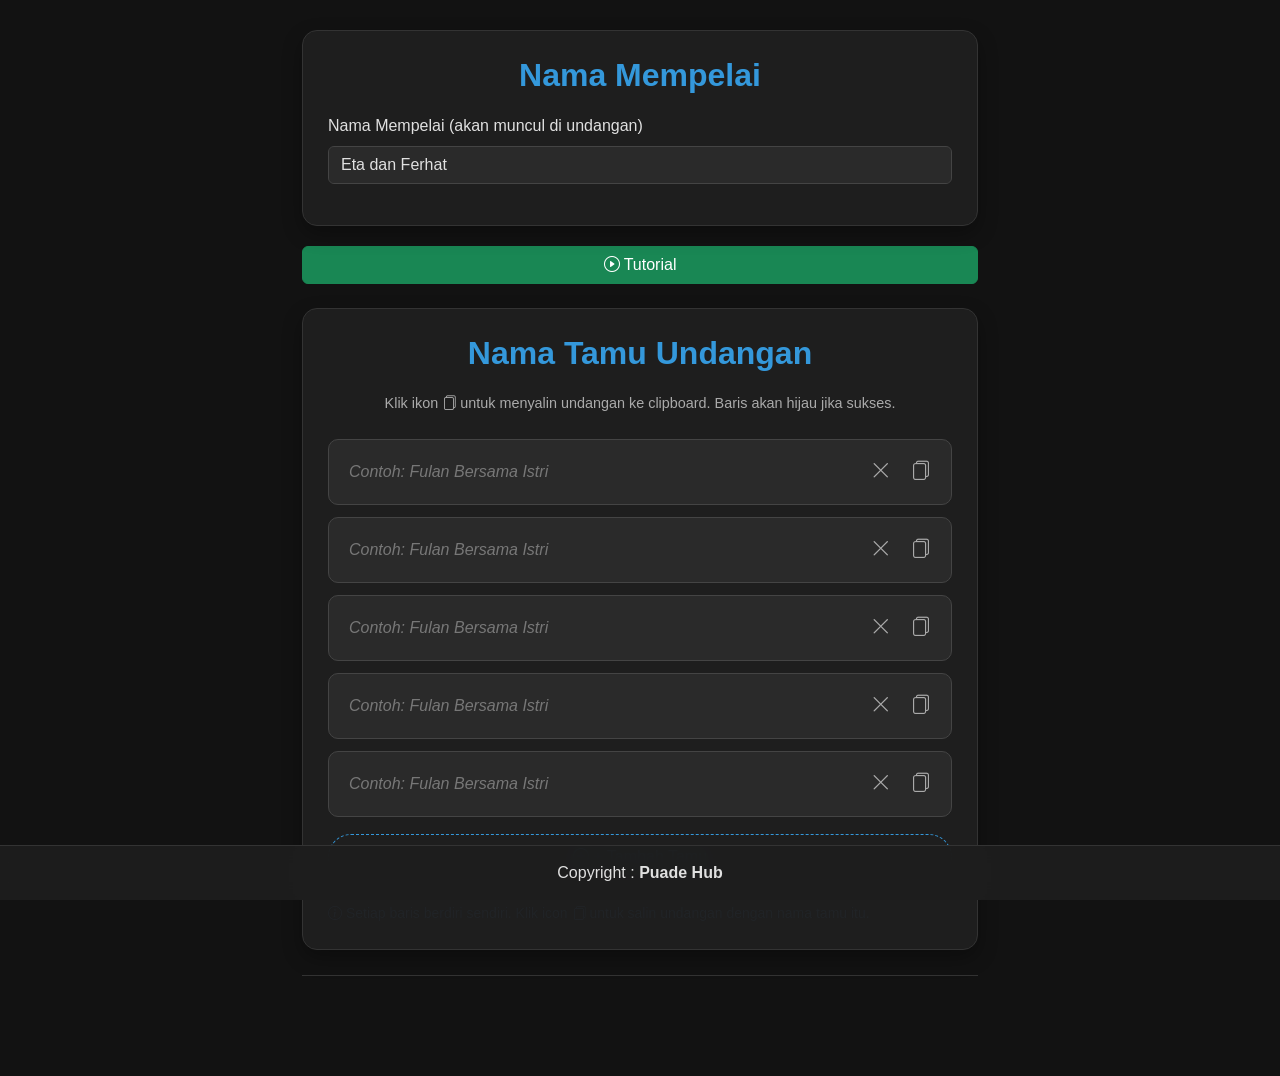
<file: formtamu.html>
<!DOCTYPE html>
<html lang="id">
<head>
    <meta charset="UTF-8">
    <meta name="viewport" content="width=device-width, initial-scale=1.0">
    <title>Form Undangan Multi Tamu + Copy</title>
    <!-- Bootstrap 5 CSS -->
    <link href="https://cdn.jsdelivr.net/npm/bootstrap@5.3.0-alpha1/dist/css/bootstrap.min.css" rel="stylesheet">
    <!-- Bootstrap Icons -->
    <link href="https://cdn.jsdelivr.net/npm/bootstrap-icons/font/bootstrap-icons.css" rel="stylesheet">
    <style>
        :root {
            --dark-bg: #121212;
            --card-bg: #1e1e1e;
            --card-border: #333;
            --primary-color: #3498db;
            --secondary-color: #2ecc71;
            --text-color: #e0e0e0;
            --text-muted: #aaa;
            --input-bg: #2a2a2a;
            --input-border: #444;
            --success-bg: #1e4a2a; /* latar hijau gelap untuk feedback */
        }
        
        body {
            margin-top: 30px;
            margin-bottom: 100px;
            background-color: var(--dark-bg);
            color: var(--text-color);
            font-family: 'Segoe UI', Tahoma, Geneva, Verdana, sans-serif;
        }
        
        .container {
            max-width: 700px;
        }
        
        .card {
            background-color: var(--card-bg);
            border: 1px solid var(--card-border);
            border-radius: 15px;
            box-shadow: 0 8px 20px rgba(0, 0, 0, 0.3);
            padding: 25px;
            margin-bottom: 20px;
        }
        
        .card-title {
            color: var(--primary-color);
            font-weight: 600;
            margin-bottom: 20px;
            text-align: center;
        }
        
        .subtitle {
            color: var(--text-muted);
            text-align: center;
            font-size: 0.9rem;
            margin-bottom: 25px;
        }
        
        /* Input group styling */
        .guest-row {
            background-color: var(--input-bg);
            border-radius: 10px;
            padding: 12px 15px;
            margin-bottom: 12px;
            border: 1px solid var(--input-border);
            transition: background-color 0.3s ease, border-color 0.3s ease;
            display: flex;
            align-items: center;
            gap: 8px;
        }
        
        .guest-row.success {
            background-color: var(--success-bg);
            border-color: var(--secondary-color);
        }
        
        .guest-input {
            flex: 1;
            background-color: transparent;
            border: none;
            color: var(--text-color);
            padding: 8px 5px;
            outline: none;
            font-size: 1rem;
        }
        
        .guest-input::placeholder {
            color: #777;
            font-style: italic;
        }
        
        .action-btn {
            background: transparent;
            border: none;
            color: var(--text-muted);
            font-size: 1.2rem;
            width: 32px;
            height: 32px;
            display: inline-flex;
            align-items: center;
            justify-content: center;
            border-radius: 6px;
            transition: all 0.2s;
            cursor: pointer;
        }
        
        .action-btn:hover {
            background-color: rgba(255,255,255,0.1);
            color: white;
        }
        
        .action-btn.clear:hover {
            color: #e74c3c;
        }
        
        .action-btn.copy:hover {
            color: var(--secondary-color);
        }
        
        .btn-add {
            background-color: transparent;
            border: 1px dashed var(--primary-color);
            color: var(--primary-color);
            padding: 10px;
            border-radius: 50px;
            width: 100%;
            font-weight: 500;
            margin-top: 5px;
            margin-bottom: 15px;
            transition: 0.2s;
        }
        
        .btn-add:hover {
            background-color: rgba(52,152,219,0.1);
            border-style: solid;
        }
        
        .form-label {
            color: var(--text-color);
            font-weight: 500;
        }
        
        #inputPriaWanita {
            background-color: var(--input-bg);
            border: 1px solid var(--input-border);
            color: var(--text-color);
        }
        
        .footer {
            position: fixed;
            bottom: 0;
            left: 0;
            width: 100%;
            background-color: rgba(30, 30, 30, 0.95);
            border-top: 1px solid var(--card-border);
            padding: 15px 0;
            z-index: 1000;
            backdrop-filter: blur(10px);
        }
        
        .footer-content {
            display: flex;
            align-items: center;
            justify-content: center;
            gap: 15px;
        }
        
        /* popup tutorial (copy style dari sebelumnya) */
        .popup-form {
            display: none;
            position: fixed;
            top: 0;
            left: 0;
            right: 0;
            bottom: 0;
            background-color: rgba(0, 0, 0, 0.8);
            z-index: 9999;
        }
        
        .popup-content {
            position: absolute;
            top: 50%;
            left: 50%;
            transform: translate(-50%, -50%);
            background-color: var(--card-bg);
            padding: 25px;
            border-radius: 15px;
            width: 90%;
            max-width: 500px;
            border: 1px solid var(--card-border);
            box-shadow: 0 10px 30px rgba(0, 0, 0, 0.5);
        }
        
        .popup-content h5 {
            color: var(--primary-color);
            margin-bottom: 20px;
            text-align: center;
        }
        
        .video-container {
            position: relative;
            padding-bottom: 56.25%;
            height: 0;
            overflow: hidden;
            border-radius: 10px;
            margin-bottom: 20px;
        }
        
        .video-container iframe {
            position: absolute;
            top: 0;
            left: 0;
            width: 100%;
            height: 100%;
            border: none;
        }
        
        .divider {
            border-top: 1px solid var(--card-border);
            margin: 25px 0;
        }
        
        /* Hilangkan output area karena tidak perlu ditampilkan */
        #outputArea {
            display: none;
        }
    </style>
</head>
<body>
 
<div class="container">
    <!-- Nama Mempelai -->
    <div class="card">
        <h2 class="card-title">Nama Mempelai</h2>
        <div class="mb-3">
            <label for="inputPriaWanita" class="form-label">Nama Mempelai (akan muncul di undangan)</label>
            <input type="text" class="form-control" id="inputPriaWanita" value="Eta dan Ferhat" disabled>
        </div>
    </div>

        <!-- Tombol tutorial (tetap ada) -->
        <div class="d-flex gap-2 mb-4">
            <button id="tutorialButton" class="btn btn-success w-100">
                <i class="bi bi-play-circle"></i> Tutorial
            </button>
        </div>
    
    <!-- Area Input Tamu Undangan dengan Multi Baris -->
    <div class="card">
        <h2 class="card-title">Nama Tamu Undangan</h2>
        <p class="subtitle">Klik ikon <i class="bi bi-files"></i> untuk menyalin undangan ke clipboard. Baris akan hijau jika sukses.</p>
        
        <!-- Container untuk semua baris input tamu -->
        <div id="guestsContainer"></div>
        
        <!-- Tombol tambah tamu -->
        <button id="addGuestBtn" class="btn-add">
            <i class="bi bi-plus-circle"></i> + Tambah Tamu
        </button>
        
        <!-- Catatan: Tidak ada tombol "Buat Undangan" global karena setiap baris punya tombol copy masing-masing -->
        <div class="text-muted small mt-2">
            <i class="bi bi-info-circle"></i> Setiap baris berdiri sendiri. Klik icon <i class="bi bi-files"></i> untuk salin undangan dengan nama tamu itu.
        </div>
    </div>
    
    <div class="divider"></div>
    

</div>

<!-- Popup Tutorial -->
<div id="popupTutorial" class="popup-form">
    <div class="popup-content">
        <h5>Cara Menggunakan Form Undangan</h5>
        <div class="video-container">
            <iframe src="https://www.youtube.com/embed/1BvXNlsPwFc" 
                    title="Tutorial" 
                    frameborder="0" 
                    allow="accelerometer; autoplay; clipboard-write; encrypted-media; gyroscope; picture-in-picture" 
                    allowfullscreen>
            </iframe>
        </div>
        <p class="text-center" style="color: var(--text-muted); font-size: 0.9rem;">
            Tonton video di atas untuk panduan lengkap.
        </p>
        <button id="closeTutorial" class="btn btn-secondary w-100">Tutup</button>
    </div>
</div>

<!-- Footer -->
<div class="footer">
    <div class="container">
        <div class="footer-content">
            <span>Copyright : <b>Puade Hub</b></span>
        </div>
    </div>
</div>

<script>
    (function() {
        // Elemen-elemen utama
        const guestsContainer = document.getElementById('guestsContainer');
        const addGuestBtn = document.getElementById('addGuestBtn');
        const namaMempelaiInput = document.getElementById('inputPriaWanita');
        
        // State: jumlah baris awal = 5
        let guestCount = 0;
        
        // Fungsi untuk membuat format nama (kapital tiap kata dan gabung dengan '+')
        function formatNamaForURL(nama) {
            if (!nama.trim()) return '';
            return nama
                .trim()
                .split(/\s+/)  // pisah berdasarkan spasi
                .map(kata => kata.charAt(0).toUpperCase() + kata.slice(1).toLowerCase())
                .join('+');
        }
        
        // Fungsi untuk menghasilkan teks undangan berdasarkan nama tamu dan nama mempelai
        function generateUndanganText(namaTamu, namaMempelai) {
            const formattedNama = formatNamaForURL(namaTamu) || 'Tamu+Undangan'; // fallback jika kosong
            
            return `Bismillahirrahmanirrahim

Dengan memohon rahmat dan ridho Allah Subhanahu Wa Ta'ala,  
kami bermaksud mengundang Bapak/Ibu/Saudara/i  
untuk menghadiri **Resepsi Pernikahan**.

Berikut link undangan kami, untuk info lengkap acara dapat dikunjungi di:

https://puade.github.io/eta-ferhat/?kepada=${formattedNama}

Merupakan suatu kehormatan dan kebahagiaan bagi kami  
apabila Bapak/Ibu/Saudara/i berkenan hadir  
serta memberikan Doa dan Restunya kepada kami.

Atas kehadiran dan doanya kami ucapkan terima kasih.

Wassalamualaikum Warahmatullahi Wabarakatuh

Hormat kami,
${namaMempelai}`;
        }
        
        // Fungsi untuk menyalin teks ke clipboard
        function copyTextToClipboard(text, rowElement) {
            if (!text) return false;
            
            // Buat textarea sementara
            const textArea = document.createElement('textarea');
            textArea.value = text;
            document.body.appendChild(textArea);
            textArea.select();
            
            try {
                const successful = document.execCommand('copy');
                if (successful) {
                    // Feedback: tambah class success ke row, lalu hilangkan setelah 1.5 detik?
                    rowElement.classList.add('success');
                    // Hapus class setelah 1 detik agar user lihat hijau, lalu kembali normal
                    setTimeout(() => {
                        rowElement.classList.remove('success');
                    }, 1000);
                }
                document.body.removeChild(textArea);
                return successful;
            } catch (err) {
                document.body.removeChild(textArea);
                return false;
            }
        }
        
        // Fungsi untuk membuat satu baris input tamu (dengan tombol X dan Copy)
        function createGuestRow(initialValue = '') {
            const rowId = 'guest_' + Date.now() + '_' + Math.random().toString(36).substr(2, 8);
            
            // Elemen utama row
            const rowDiv = document.createElement('div');
            rowDiv.className = 'guest-row';
            rowDiv.dataset.rowId = rowId;
            
            // Input field
            const inputField = document.createElement('input');
            inputField.type = 'text';
            inputField.className = 'guest-input';
            inputField.placeholder = 'Contoh: Fulan Bersama Istri';
            inputField.value = initialValue;
            
            // Tombol Clear (X)
            const clearBtn = document.createElement('button');
            clearBtn.className = 'action-btn clear';
            clearBtn.innerHTML = '<i class="bi bi-x-lg"></i>';
            clearBtn.title = 'Hapus input';
            clearBtn.addEventListener('click', function(e) {
                e.stopPropagation();
                inputField.value = '';
                inputField.focus();
                // Hapus juga class success jika ada
                rowDiv.classList.remove('success');
            });
            
            // Tombol Copy (📄) - menggunakan ikon bi-files
            const copyBtn = document.createElement('button');
            copyBtn.className = 'action-btn copy';
            copyBtn.innerHTML = '<i class="bi bi-files"></i>';
            copyBtn.title = 'Salin undangan untuk nama ini';
            
            copyBtn.addEventListener('click', function(e) {
                e.stopPropagation();
                const namaTamu = inputField.value.trim();
                const namaMempelai = namaMempelaiInput.value.trim() || 'Anisa dan Arul'; // fallback
                
                if (!namaTamu) {
                    alert('Silakan isi nama tamu terlebih dahulu.');
                    inputField.focus();
                    return;
                }
                
                const undanganText = generateUndanganText(namaTamu, namaMempelai);
                const success = copyTextToClipboard(undanganText, rowDiv);
                
                if (success) {
                    // Feedback tambahan: sudah diatur di copyTextToClipboard lewat class
                    // Tapi kita bisa menampilkan notifikasi kecil jika mau
                } else {
                    alert('Gagal menyalin teks. Coba lagi.');
                }
            });
            
            // Susun elemen
            rowDiv.appendChild(inputField);
            rowDiv.appendChild(clearBtn);
            rowDiv.appendChild(copyBtn);
            
            return rowDiv;
        }
        
        // Fungsi untuk menambahkan baris baru ke container
        function addNewGuestRow(initialValue = '') {
            const newRow = createGuestRow(initialValue);
            guestsContainer.appendChild(newRow);
            guestCount++;
        }
        
        // Inisialisasi: buat 5 baris kosong
        for (let i = 0; i < 5; i++) {
            addNewGuestRow('');
        }
        
        // Event listener untuk tombol "+ Tambah Tamu"
        addGuestBtn.addEventListener('click', function() {
            addNewGuestRow('');
        });
        
        // ===== TUTORIAL POPUP (sama seperti asli) =====
        const popup = document.getElementById('popupTutorial');
        const tutorialBtn = document.getElementById('tutorialButton');
        const closeBtn = document.getElementById('closeTutorial');
        
        tutorialBtn.addEventListener('click', function() {
            popup.style.display = 'block';
        });
        
        closeBtn.addEventListener('click', function() {
            popup.style.display = 'none';
        });
        
        popup.addEventListener('click', function(e) {
            if (e.target === popup) {
                popup.style.display = 'none';
            }
        });
        
        // Opsional: mengisi inputPriaWanita sudah di-set via value, tidak perlu window.onload
        // Tapi jika ingin dipastikan, bisa juga:
        window.addEventListener('load', function() {
            // sudah ada value "Anisa dan Arul" di html
        });
        
    })();
</script>

<!-- Bootstrap JS (optional, untuk beberapa komponen) -->
<script src="https://cdn.jsdelivr.net/npm/bootstrap@5.3.0-alpha1/dist/js/bootstrap.bundle.min.js"></script>

</body>
</html>
</file>
